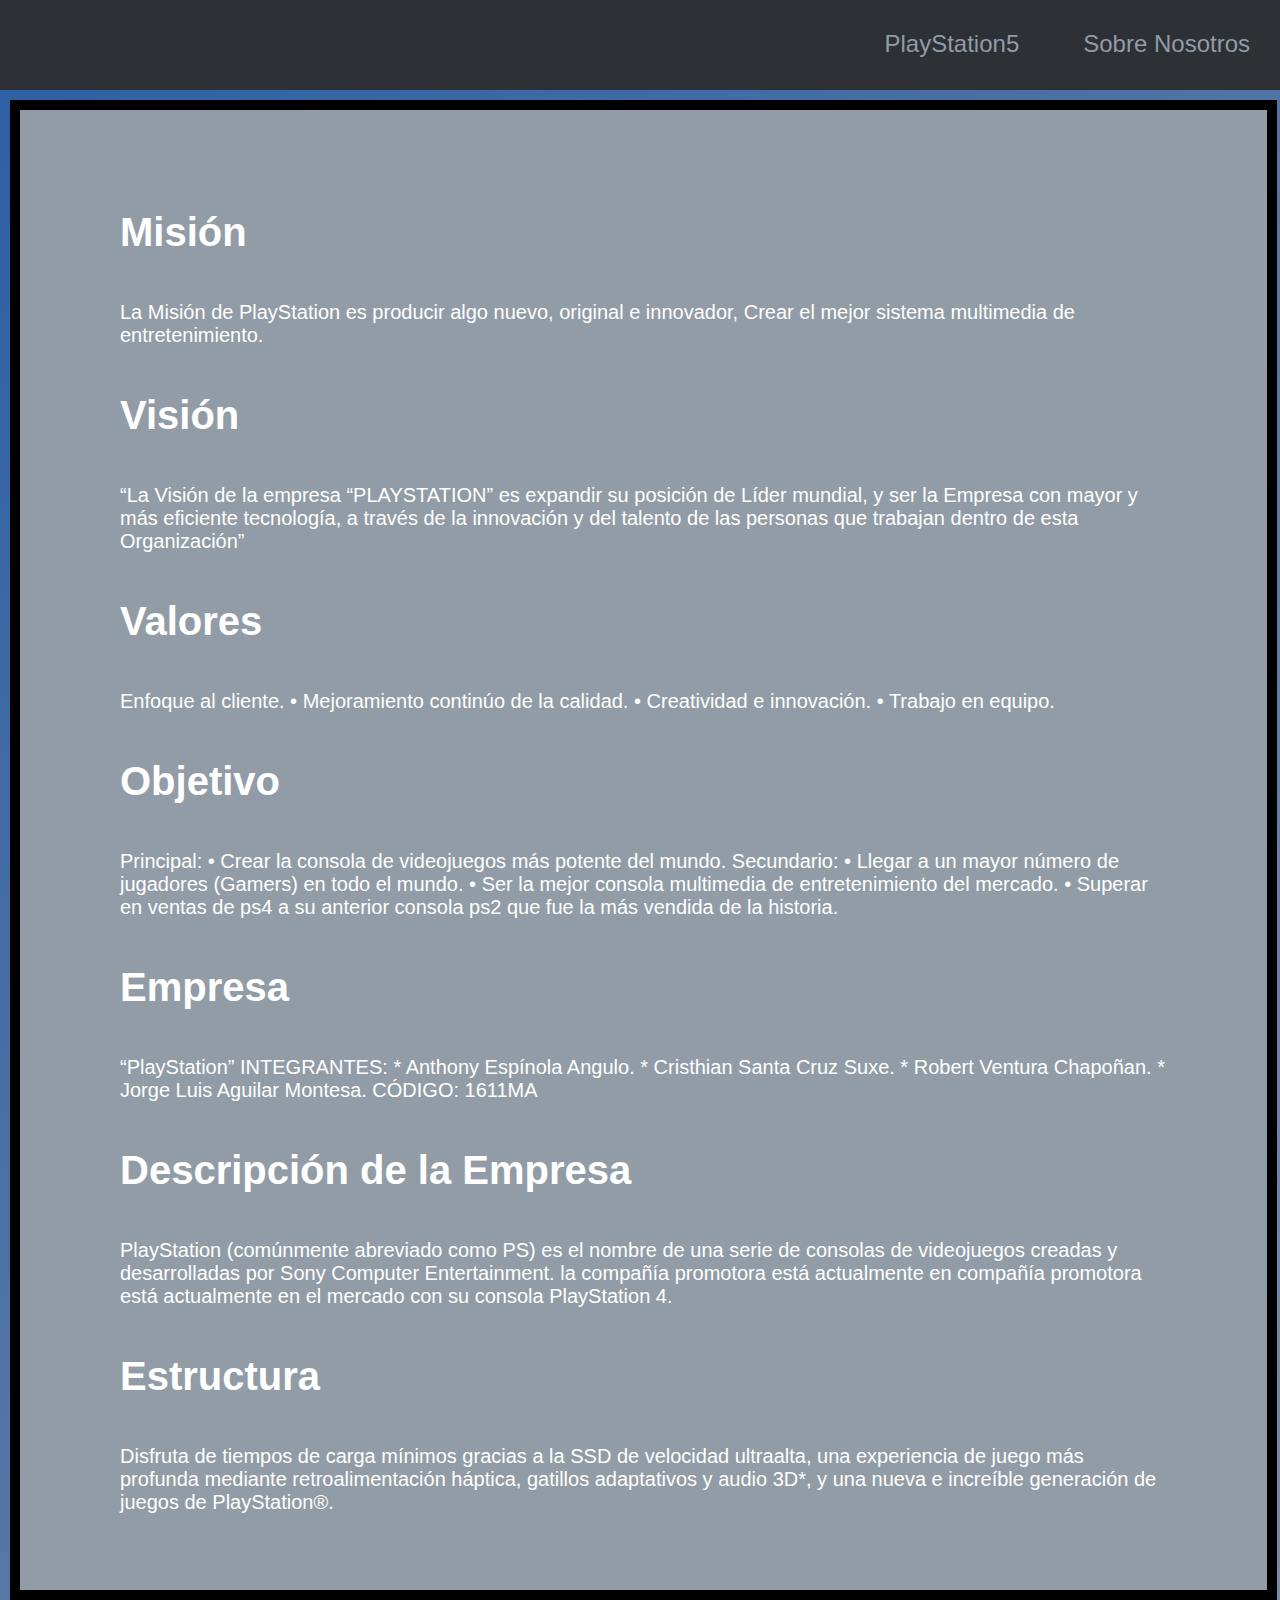
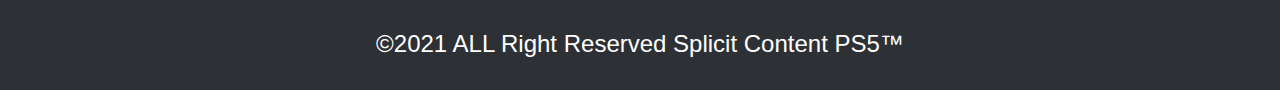
<file: sobre.html>
<!DOCTYPE html>
<html>
<head>
	<title>Sobre Nosotros</title>
	<link rel="stylesheet" type="text/css" href="estilos.css">
</head>
<body>
    <section>
	<HEADER>

		<nav>

			<li>
				<a href="index.html">PlayStation5</a>
				<a href="sobre.html">Sobre Nosotros</a>
			</li>
		</nav>
	</HEADER>

		<div class="contenido">
			<div class="principal">
              <div class="sobre">
              	<h1>Misión</h1>
              	<br>
              	<br>
              	<p> La Misión de PlayStation es producir algo nuevo, original e innovador, Crear el mejor sistema multimedia de entretenimiento.</p>
              	<br>
              	<br>
              	<h1>Visión</h1>
              	<br>
              	<br>
              	<p>“La Visión de la empresa “PLAYSTATION” es expandir su posición de Líder mundial, y ser la Empresa con mayor y más eficiente tecnología, a través de la innovación y del talento de las personas que trabajan dentro de esta Organización”</p>
              	<br>
              	<br>
              	<h1>Valores</h1>
              	<br>
              	<br>
              	<p>Enfoque al cliente. • Mejoramiento continúo de la calidad. • Creatividad e innovación. • Trabajo en equipo.</p>
              	<br>
              	<br>
              	<h1>Objetivo</h1>
              	<br>
              	<br>
              	<p>Principal: • Crear la consola de videojuegos más potente del mundo. Secundario: • Llegar a un mayor número de jugadores (Gamers) en todo el mundo. • Ser la mejor consola multimedia de entretenimiento del mercado. • Superar en ventas de ps4 a su anterior consola ps2 que fue la más vendida de la historia.</p>
              	<br>
              	<br>
              	<h1>Empresa</h1>
              	<br>
              	<br>
              	<p>“PlayStation” INTEGRANTES: * Anthony Espínola Angulo. * Cristhian Santa Cruz Suxe. * Robert Ventura Chapoñan. * Jorge Luis Aguilar Montesa. CÓDIGO: 1611MA</p>
              	<br>
              	<br>
              	<h1>Descripción de la Empresa</h1>
              	<br>
              	<br>
              	<p> PlayStation (comúnmente abreviado como PS) es el nombre de una serie de consolas de videojuegos creadas y desarrolladas por Sony Computer Entertainment. la compañía promotora está actualmente en compañía promotora está actualmente en el mercado con su consola PlayStation 4.</p>
              	<br>
              	<br>
              	<h1>Estructura</h1>
              	<br>
              	<br>
              	<p>Disfruta de tiempos de carga mínimos gracias a la SSD de velocidad ultraalta, una experiencia de juego más profunda mediante retroalimentación háptica, gatillos adaptativos y audio 3D*, y una nueva e increíble generación de juegos de PlayStation®.</p>
              </div>
			</div>
		</div>
		
	</section>
     <footer>
			©2021 ALL Right Reserved Splicit Content PS5™
		</footer>
</body>
</html>
</file>
<file: estilos.css>
*{
	padding: 0px;
	margin: 0px;
}
body{
background: ;
}
section{
	background:  red;
	height: 1600px;
	max-height: 1600px;
	width: 100%;
}
header{
	background: #2D3034;
	height: 90px;
	width: 100%;
	margin: auto;

}
nav{
	background: #2D3034;
	height: 90px;
	width: 100%;
	float: right;
	text-align: right;

}
.video{
  width: 800px;

  margin: auto;

}

.sobre{
	background:#929CA6; 
	height: 1480px;
	width: 100%;
	padding: 100px;
	box-sizing: border-box;
	margin: auto;
	font-family: Arial;
	font-size: 20px;
	color: #ffffff;
}

 li{

  display: inline-block;
  
 }
 a{
 	  color: #929CA6;
 	  font-size: 24px;
 	font-family: Arial;
  display: inline-block;
  text-decoration: none;
  padding: 30px;
 }

 a:hover{
 	color: #fff;
 	transition: 0.3s;
 }

.contenido {
	background: linear-gradient(-45deg, #2E60A4, #2E60A4, #929CA6, #2E60A4);
	background-size: 400% 400%;
	animation: gradient 15s ease infinite;
}

@keyframes gradient {
	0% {
		background-position: 0% 50%;
	}
	50% {
		background-position: 100% 50%;
	}
	100% {
		background-position: 0% 50%;
	}
}
 .contenido{
 
    
	height: 1600px;
	width: 100%;
	max-width: 100%;
	padding: 10px;
	box-sizing: border-box;
	margin: auto;
 }

.principal{
	background: black;
	padding: 10px;
    width: 99%;
    height: 1500px;
    margin: auto;
}

 .cuadro1{
 	background: #929CA6;
 	color: #ffffff;
 	padding: 50px;
 	box-sizing: border-box;
 	font-family: Arial;
    width: 70%;
    height: 1480px;
    float: left;
 }

 .cuadro2{
    background: #929CA6;
    color: #fff;
    width: 30%;
    box-sizing: border-box;
 	font-family: Arial;
 	padding: 50px;
    height: 1480px;
    float: right;
    font-size: 12px;
 }

footer{
	background: #2D3034;
	height: 90px;
	width: 100%;
	 font-size: 24px;
 	font-family: Arial;
 	 padding: 30px;
 	 box-sizing: border-box;
 	 color: #ffffff;
 	 text-align: center;
	
}

.gridContainer {
	padding: 40px 20px;
	display: grid;
	width: 100%;
	grid-gap: 20px;
	/* THE MAGIC: */
	grid-template-columns: repeat(auto-fit, minmax(250px, 1fr));
}

/* ----------------------------------------------------------------
	Flip Cards
-----------------------------------------------------------------*/

.flip-card {
	-webkit-transform-style: preserve-3d;
	transform-style: preserve-3d;
	-webkit-perspective: 1000px;
	perspective: 1000px;
}

.flip-card-front,
.flip-card-back {
	background-size: cover;
	background-position: center;
	-webkit-transition: -webkit-transform 0.7s cubic-bezier(0.4, 0.2, 0.2, 1);
	transition: -webkit-transform 0.7s cubic-bezier(0.4, 0.2, 0.2, 1);
	-o-transition: transform 0.7s cubic-bezier(0.4, 0.2, 0.2, 1);
	transition: transform 0.7s cubic-bezier(0.4, 0.2, 0.2, 1);
	transition: transform 0.7s cubic-bezier(0.4, 0.2, 0.2, 1),
		-webkit-transform 0.7s cubic-bezier(0.4, 0.2, 0.2, 1);
	-webkit-backface-visibility: hidden;
	backface-visibility: hidden;
	width: 100%;
	height: 280px;
	border-radius: 6px;
	color: #fff;
	font-size: 1.5rem;
}

.flip-card-back {
	background-color: #666;
}

.flip-card:hover .flip-card-front,
.flip-card:hover .flip-card-back {
	-webkit-transition: -webkit-transform 0.7s cubic-bezier(0.4, 0.2, 0.2, 1);
	transition: -webkit-transform 0.7s cubic-bezier(0.4, 0.2, 0.2, 1);
	-o-transition: transform 0.7s cubic-bezier(0.4, 0.2, 0.2, 1);
	transition: transform 0.7s cubic-bezier(0.4, 0.2, 0.2, 1);
	transition: transform 0.7s cubic-bezier(0.4, 0.2, 0.2, 1),
		-webkit-transform 0.7s cubic-bezier(0.4, 0.2, 0.2, 1);
}

.flip-card-front.no-after::after,
.flip-card-back.no-after::after {
	content: none;
}

.flip-card-front::after,
.flip-card-back::after {
	position: absolute;
	top: 0;
	left: 0;
	z-index: 1;
	width: 100%;
	height: 100%;
	content: "";
	display: block;
	opacity: 0.9;
	background-color: #000;
	-webkit-backface-visibility: hidden;
	backface-visibility: hidden;
	border-radius: 6px;
}

.flip-card-back {
	position: absolute;
	top: 0;
	left: 0;
	width: 100%;
}

.flip-card-inner {
	-webkit-transform: translateY(-50%) translateZ(60px) scale(0.94);
	transform: translateY(-50%) translateZ(60px) scale(0.94);
	top: 50%;
	position: absolute;
	left: 0;
	width: 100%;
	padding: 2rem;
	-webkit-box-sizing: border-box;
	box-sizing: border-box;
	outline: 1px solid transparent;
	-webkit-perspective: inherit;
	perspective: inherit;
	z-index: 2;
}

.flip-card-back {
	-webkit-transform: rotateY(180deg);
	transform: rotateY(180deg);
	-webkit-transform-style: preserve-3d;
	transform-style: preserve-3d;
}

.flip-card-front,
.flip-card:hover .flip-card-back {
	-webkit-transform: rotateY(0deg);
	transform: rotateY(0deg);
	-webkit-transform-style: preserve-3d;
	transform-style: preserve-3d;
}

.flip-card:hover .flip-card-front {
	-webkit-transform: rotateY(-180deg);
	transform: rotateY(-180deg);
	-webkit-transform-style: preserve-3d;
	transform-style: preserve-3d;
}

.top-to-bottom .flip-card-back {
	-webkit-transform: rotateX(180deg);
	transform: rotateX(180deg);
	-webkit-transform-style: preserve-3d;
	transform-style: preserve-3d;
}

.top-to-bottom .flip-card-front,
.top-to-bottom:hover .flip-card-back {
	-webkit-transform: rotateX(0deg);
	transform: rotateX(0deg);
	-webkit-transform-style: preserve-3d;
	transform-style: preserve-3d;
}

.top-to-bottom:hover .flip-card-front {
	-webkit-transform: rotateX(-180deg);
	transform: rotateX(-180deg);
	-webkit-transform-style: preserve-3d;
	transform-style: preserve-3d;
}

.flip-card-inner span {
	font-size: 18px;
	line-height: 20px;
	font-weight: 300;
}

.flip-card-inner p {
	position: relative;
	font-size: 1rem;
	margin-bottom: 0;
	color: rgba(255, 255, 255, 0.7);
}

.bg-color {
	background-color: #9B51E0 !important;
}
</file>
